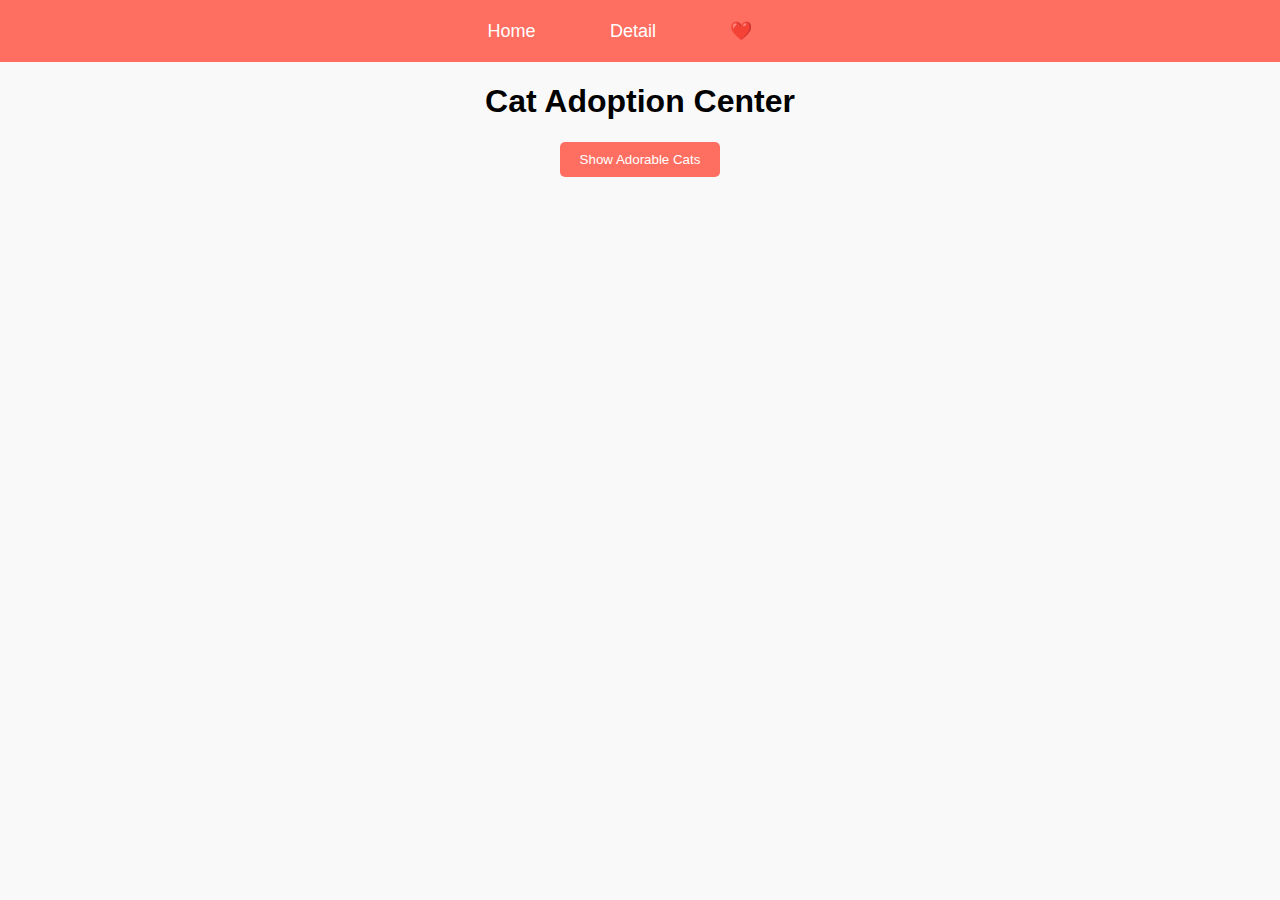
<file: index.html>
<!DOCTYPE html>
<html lang="en">
<head>
    <meta charset="UTF-8">
    <meta name="viewport" content="width=device-width, initial-scale=1.0">
    <title>Cat Adoption Center</title>
    <link rel="stylesheet" href="style.css">
</head>
<body>
    <nav class="navbar">
        <ul>
          <li><a href="index.html">Home</a></li>
          <li><a href="detail.html">Detail</a></li>
          <li><a href="saved-collection.html">❤️</a></li>
        </ul>
    </nav>

    <h1>Cat Adoption Center</h1>
    <button id="loadCatsButton">Show Adorable Cats</button>
    <div id="cats"></div>

    <script>
        const randomNames = ["Whiskers", "Luna", "Mittens", "Shadow", "Simba", "Nala", "Cleo", "Oreo", "Gizmo", "Mochi"];

        const getRandomName = () => {
            return randomNames[Math.floor(Math.random() * randomNames.length)];
        };

        const randomDescriptions = [
            "Loves chasing laser pointers and cuddling on the couch.",
            "Enjoys long naps in sunbeams and has a loud purr.",
            "A curious explorer with a playful attitude.",
            "Prefers belly rubs over treats—unless it’s tuna.",
            "A sassy little diva who rules the house.",
            "Shy at first, but melts your heart once comfortable.",
            "This fluffball is a professional lap-warmer.",
            "Gets the zoomies at 3AM—no exceptions.",
            "A quiet companion with soulful eyes.",
            "Loves cardboard boxes more than expensive toys."
        ];

const getRandomDescription = () => {
    return randomDescriptions[Math.floor(Math.random() * randomDescriptions.length)];
};
        const createCatCard = (cat) => {
            const catDiv = document.createElement('div');
            catDiv.classList.add('cat-card');

            const catName = getRandomName();
            const catDescription = getRandomDescription();

            catDiv.innerHTML = `
                <h2>${catName}</h2>
                <img src="${cat.url}" alt="Adoptable cat" class="cat-image">
                <p><strong>ID:</strong> ${cat.id}</p>
                <p>${catDescription}</p>
            `;

            catDiv.addEventListener('click', () => {
                const catDetails = {
                    id: cat.id,
                    name: catName,
                    image: cat.url,
                    description: catDescription
                };
                localStorage.setItem('selectedCat', JSON.stringify(catDetails));
                window.location.href = 'detail.html';
            });

            return catDiv;
        };

        const fetchCats = () => {
            return fetch(`https://api.thecatapi.com/v1/images/search?limit=10`)
                .then(response => response.json());
        };

        document.querySelector('#loadCatsButton').addEventListener('click', () => {
            const catsDiv = document.querySelector('#cats');
            catsDiv.innerHTML = '<p>Loading cats...</p>';

            fetchCats()
                .then(cats => {
                    catsDiv.innerHTML = '';
                    cats.forEach(cat => {
                        const catCard = createCatCard(cat);
                        catsDiv.appendChild(catCard);
                    });
                })
                .catch(error => {
                    catsDiv.innerHTML = `<p style="color: red;">Failed to load cats: ${error.message}</p>`;
                });
        });
        
    </script>
</body>
</html>
</file>
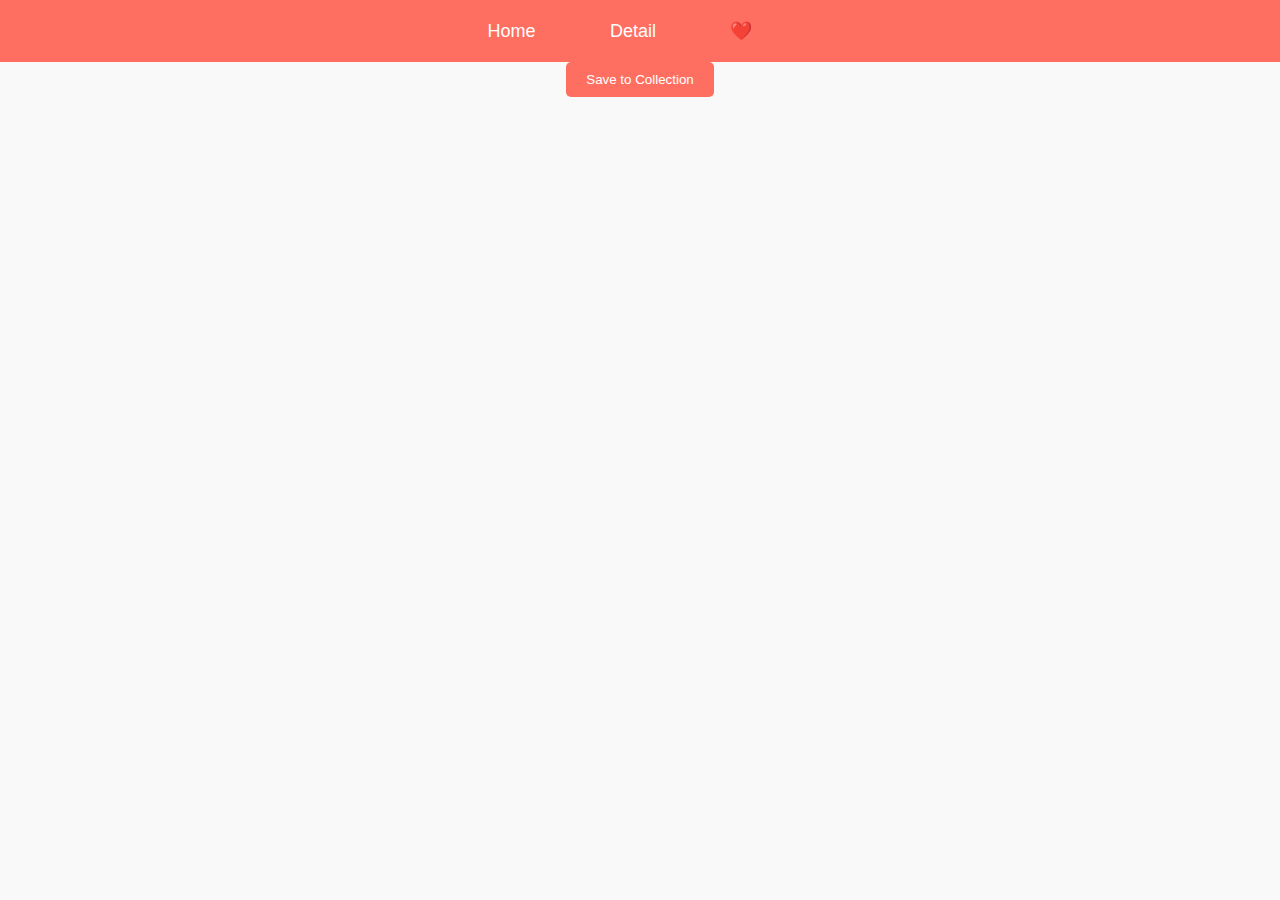
<file: detail.html>
<!DOCTYPE html>
<html lang="en">
<head>
    <meta charset="UTF-8">
    <title>Cat Detail</title>
    <link rel="stylesheet" href="style.css">
</head>
<body>
    <nav class="navbar">
        <ul>
          <li><a href="index.html">Home</a></li>
          <li><a href="detail.html">Detail</a></li>
          <li><a href="saved-collection.html">❤️</a></li>
        </ul>
    </nav>

    <div id="catDetail"></div>
    <button id="saveCatButton">Save to Collection</button>

    <script>
        const cat = JSON.parse(localStorage.getItem('selectedCat'));
        const container = document.getElementById('catDetail');

        if (cat) {
            container.innerHTML = `
                <h2>${cat.name}</h2>
                <img src="${cat.image}" alt="Cat Image" class="cat-image">
                <p><strong>ID:</strong> ${cat.id}</p>
                <p><strong>About:</strong> ${cat.description}</p>
            `;
        }

        document.getElementById('saveCatButton').addEventListener('click', () => {
            let savedCats = JSON.parse(localStorage.getItem('savedCats')) || [];
            const alreadySaved = savedCats.some(saved => saved.id === cat.id);

            if (!alreadySaved) {
                savedCats.push(cat);
                localStorage.setItem('savedCats', JSON.stringify(savedCats));
                alert('Cat saved! ❤️');
            } else {
                alert('Cat already in your collection.');
            }
        });
    </script>
</body>
</html>
</file>
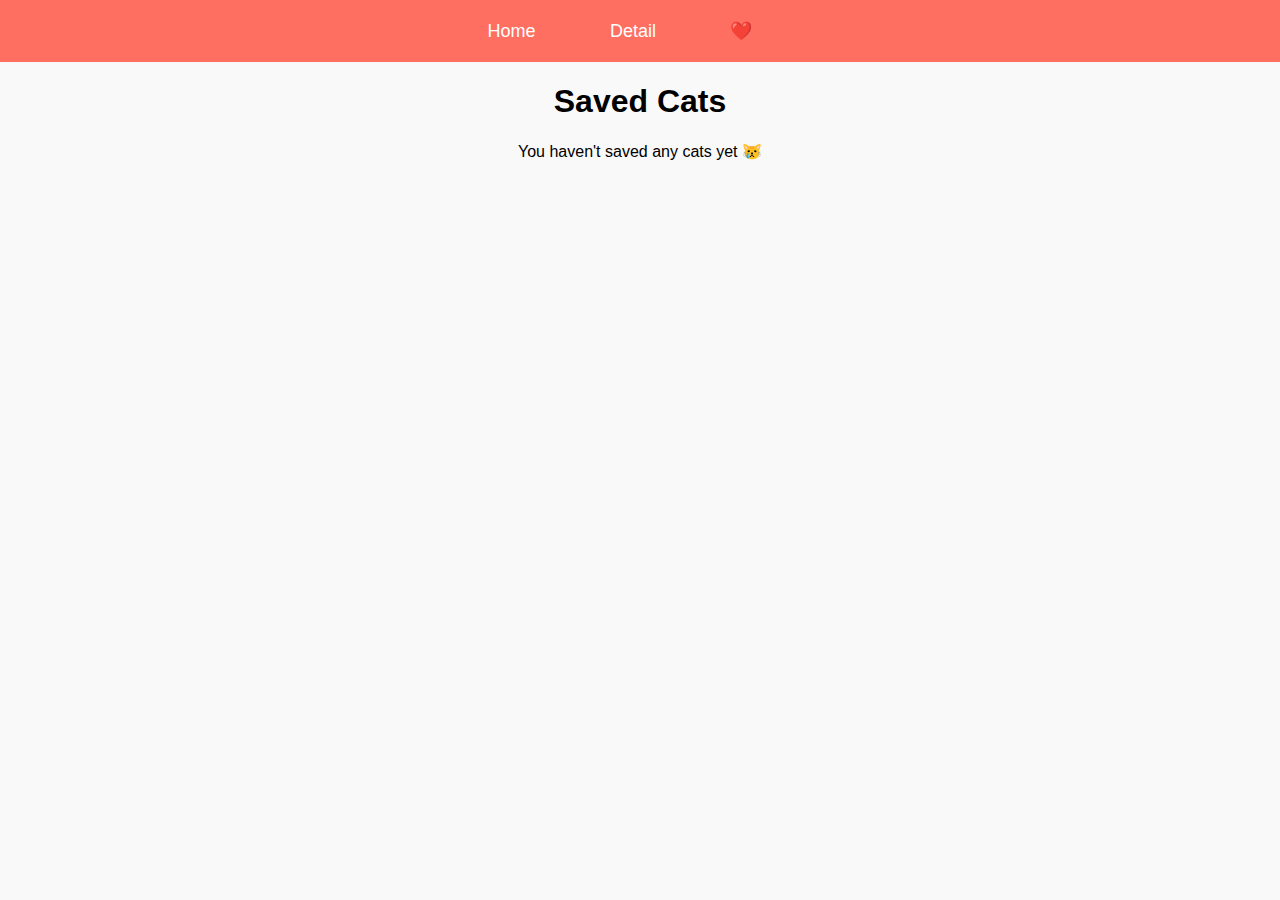
<file: saved-collection.html>
<!DOCTYPE html>
<html lang="en">
<head>
    <meta charset="UTF-8">
    <title>Saved Cats</title>
    <link rel="stylesheet" href="style.css">
</head>
<body>
    <nav class="navbar">
        <ul>
          <li><a href="index.html">Home</a></li>
          <li><a href="detail.html">Detail</a></li>
          <li><a href="saved-collection.html">❤️</a></li>
        </ul>
    </nav>

    <h1>Saved Cats</h1>
    <div id="savedCats"></div>

    <script>
        const container = document.getElementById('savedCats');
        const savedCats = JSON.parse(localStorage.getItem('savedCats')) || [];

        if (savedCats.length === 0) {
            container.innerHTML = "<p>You haven't saved any cats yet 😿</p>";
        } else {
            savedCats.forEach(cat => {
                const catDiv = document.createElement('div');
                catDiv.classList.add('cat-card');
                catDiv.innerHTML = `
                    <h2>${cat.name}</h2>
                    <img src="${cat.image}" alt="Cat Image" class="cat-image">
                    <p><strong>ID:</strong> ${cat.id}</p>
                    <p><strong>About:</strong> ${cat.description}</p>
                `;

                catDiv.addEventListener('click', () => {
                    localStorage.setItem('selectedCat', JSON.stringify(cat));
                    window.location.href = 'detail.html';
                });

                container.appendChild(catDiv);
            });
        }
    </script>
</body>
</html>
</file>
<file: style.css>
body {
    font-family: Arial, sans-serif;
    text-align: center;
    background-color: #f9f9f9;
    margin: 0;
    padding: 0;
    overflow-x: hidden;
    font-family: sans-serif;
}
/* nav */
.navbar {
    background-color: #ff6f61;
    padding: 20px 20px;
    text-align: center;
  }
  
  .navbar ul {
    list-style: none;
    margin: 0;
    padding: 0;
  }
  
  .navbar ul li {
    display: inline;
    margin-right: 40px;
  }
  
  .navbar ul li a {
    text-decoration: none;
    color: white;
    font-size: 18px;
    padding: 8px 15px;
    border-radius: 5px;
  }
  
  .navbar ul li a:hover {
    background-color: #ff1500;
    color: white;
  }
/* home page */
input[type="text"] {
    padding: 10px;
    width: 200px;
    margin-right: 10px;
}

button {
    padding: 10px 20px;
    background-color: #ff6f61;
    color: #fff;
    border: none;
    border-radius: 5px;
    cursor: pointer;
}

#catsContainer {
    display: grid;
    grid-template-columns: repeat(4, 1fr);
    gap: 20px;
    max-width: 1200px;
    margin: 20px auto;
    padding: 0 10px;
}
#cats {
    display: grid;
    grid-template-columns: repeat(3, 1fr);
    gap: 20px;
    max-width: 1000px;
    margin: 0 auto;
    padding-top: 40px;
}
.cat-card {
    background: white;
    border-radius: 10px;
    padding: 15px;
    width: 250px;
    margin: 10px;
    box-shadow: 0 4px 10px rgba(0,0,0,0.1);
}

.cat-card img {
    width: 100%;
    max-width: 250px; /* ✅ Keeps image from getting too big */
    height: 200px;
    object-fit: cover;
    border-radius: 8px;
    display: block;
}

a {
    color: #ff6f61;
    text-decoration: none;
}

@media (max-width: 768px) {
    #cats {
        grid-template-columns: repeat(2, 1fr);
        max-width: 620px;
    }
}

/* Mobile: 1 column */
@media (max-width: 600px) {
    #cats {
        grid-template-columns: 1fr;
        max-width: 300px;
    }
}

/* detail page */
.detail-container {
    max-width: 500px;
    margin: 40px auto;
    text-align: center;
    padding: 20px;
  }
  
  .detail-container img {
    width: 100%;
    height: auto;
    border-radius: 10px;
    margin-bottom: 20px;
  }
  
  #saveButton {
    padding: 10px 20px;
    font-size: 16px;
    background-color: #ff6f61;
    color: white;
    border: none;
    border-radius: 5px;
    cursor: pointer;
  }
</file>
